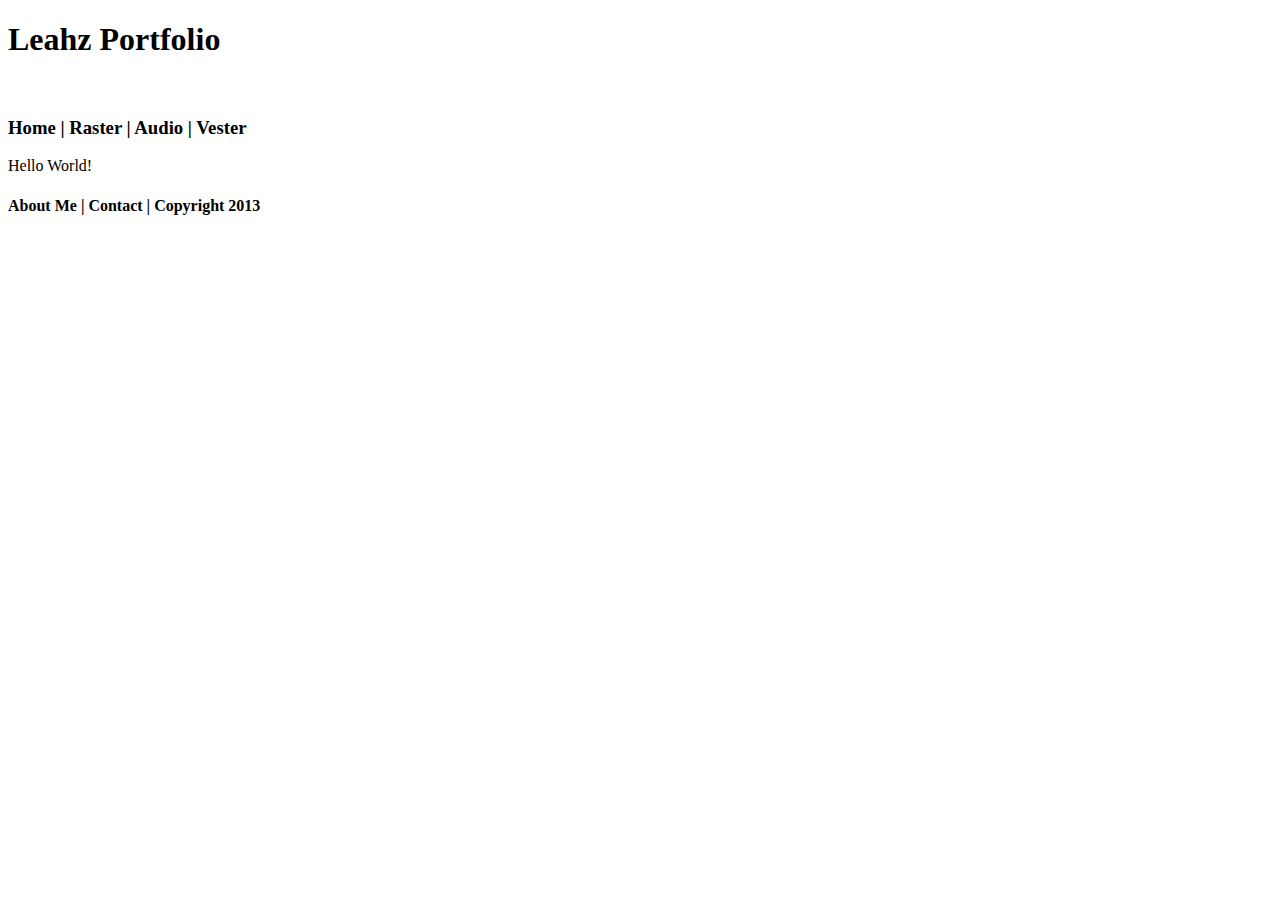
<file: index.html>
<!DOCTYPE html>
<html class="homePage">
<head>
	<!-- This is a comment! Text here will be ignored by the browser. -->
	<meta charset="UTF-8">
	<title>My Portfolio</title>
	<link href="file:///HDD1/Users/9526397/Downloads/lmzgPortfollioDigitalmedia-master/myCSS.css" rel="stylesheet" type="text/css">
</head>
<body>
<div class="container">
  <div class="header">
    <h1>Leahz Portfolio</h1>
    <div>&nbsp;</div>
  </div>
  <div class="nav">
    <h3>Home | Raster | Audio | Vester</h3>
  </div>
  <div class="content">Hello World!</div>
  <div class="footer">
    <h4>About Me | Contact | Copyright 2013</h4>
  </div>
</div>
</body>
</html>
</file>
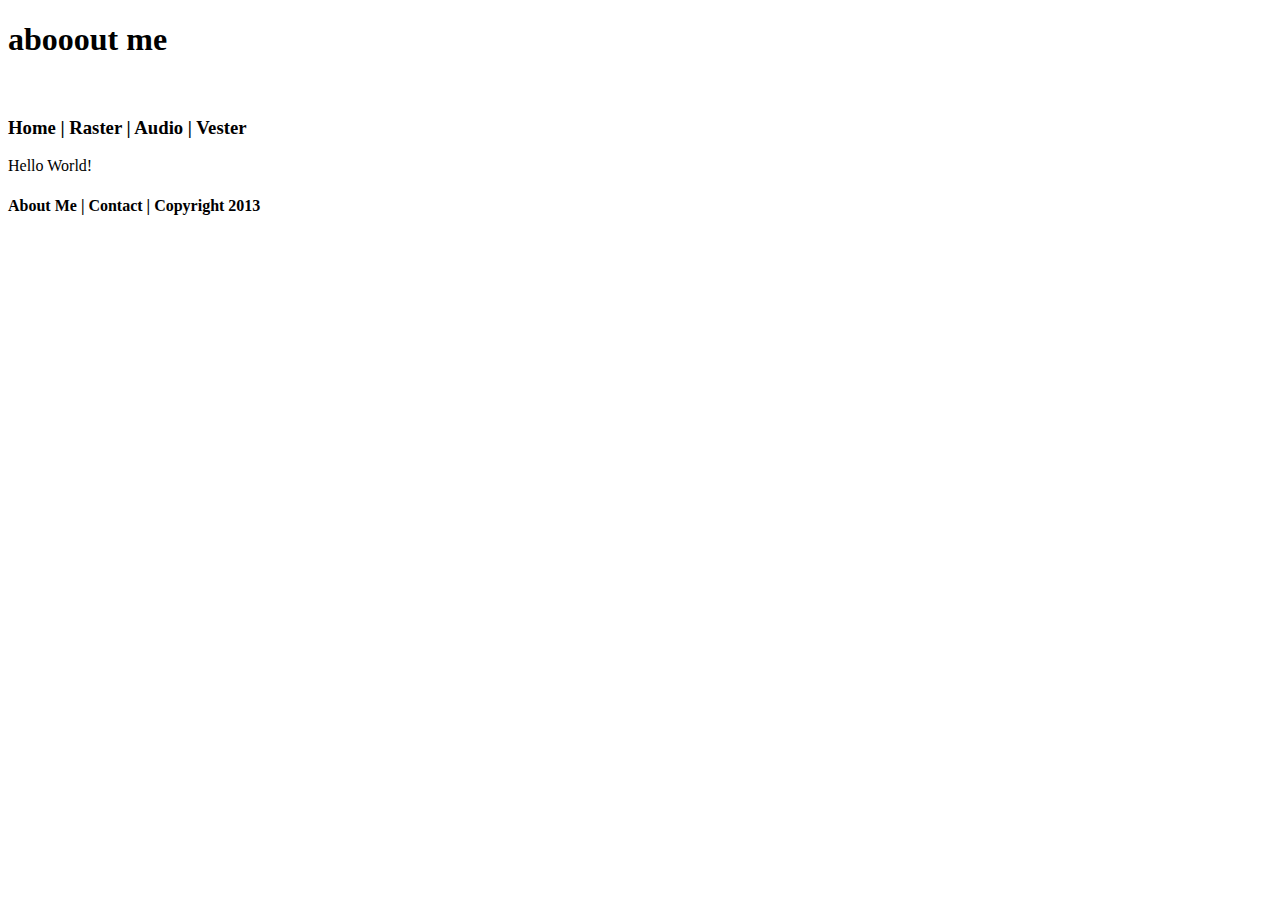
<file: about me.html>
<!DOCTYPE html>
<html class="homePage">
<head>
	<!-- This is a comment! Text here will be ignored by the browser. -->
	<meta charset="UTF-8">
	<title>My Portfolio</title>
	<link href="file:///HDD1/Users/9526397/Downloads/lmzgPortfollioDigitalmedia-master/myCSS.css" rel="stylesheet" type="text/css">
</head>
<body>
<div class="container">
  <div class="header">
    <h1>abooout me</h1>
    <div>&nbsp;</div>
  </div>
  <div class="nav">
    <h3>Home | Raster | Audio | Vester</h3>
  </div>
  <div class="content">Hello World!</div>
  <div class="footer">
    <h4>About Me | Contact | Copyright 2013</h4>
  </div>
</div>
</body>
</html>
</file>
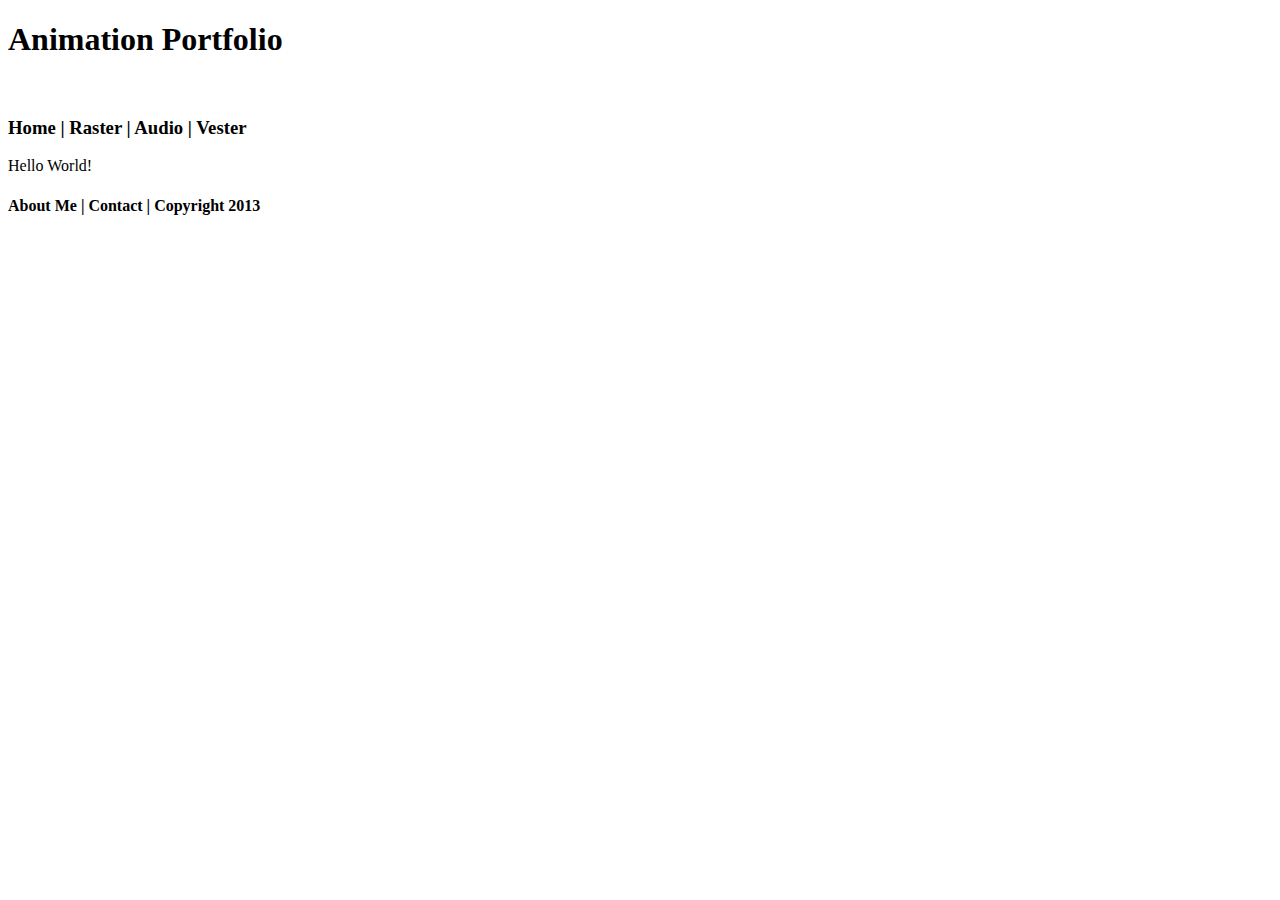
<file: animation.html>
<!DOCTYPE html>
<html class="homePage">
<head>
	<!-- This is a comment! Text here will be ignored by the browser. -->
	<meta charset="UTF-8">
	<title>My Portfolio</title>
	<link href="file:///HDD1/Users/9526397/Downloads/lmzgPortfollioDigitalmedia-master/myCSS.css" rel="stylesheet" type="text/css">
</head>
<body>
<div class="container">
  <div class="header">
    <h1>Animation Portfolio</h1>
    <div>&nbsp;</div>
  </div>
  <div class="nav">
    <h3>Home | Raster | Audio | Vester</h3>
  </div>
  <div class="content">Hello World!</div>
  <div class="footer">
    <h4>About Me | Contact | Copyright 2013</h4>
  </div>
</div>
</body>
</html>
</file>
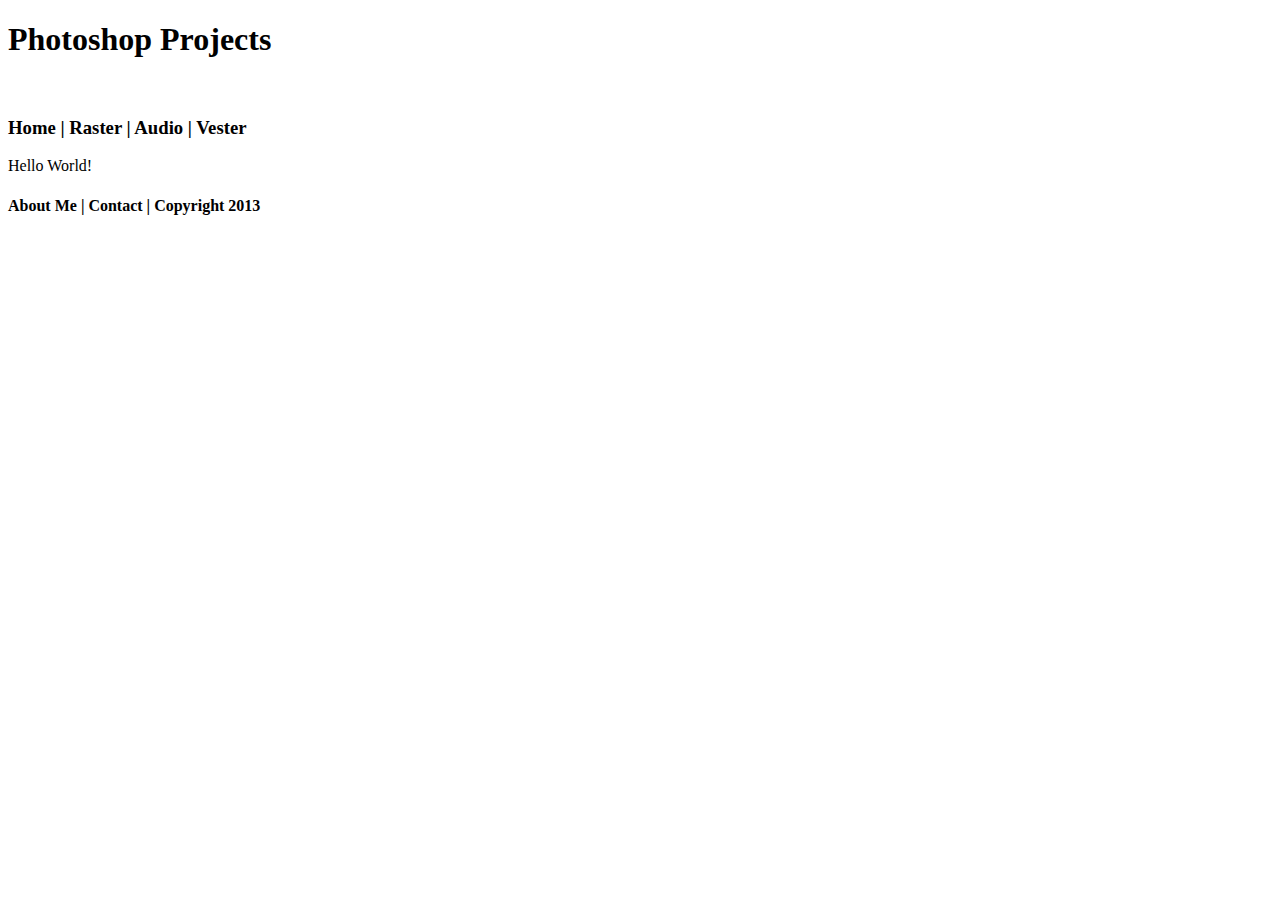
<file: audio.html>
<!DOCTYPE html>
<html class="homePage">
<head>
	<!-- This is a comment! Text here will be ignored by the browser. -->
	<meta charset="UTF-8">
	<title>My Portfolio</title>
	<link href="file:///HDD1/Users/9526397/Downloads/lmzgPortfollioDigitalmedia-master/myCSS.css" rel="stylesheet" type="text/css">
</head>
<body>
<div class="container">
  <div class="header">
    <h1>Photoshop Projects</h1>
    <div>&nbsp;</div>
  </div>
  <div class="nav">
    <h3>Home | Raster | Audio | Vester</h3>
  </div>
  <div class="content">Hello World!</div>
  <div class="footer">
    <h4>About Me | Contact | Copyright 2013</h4>
  </div>
</div>
</body>
</html>
</file>
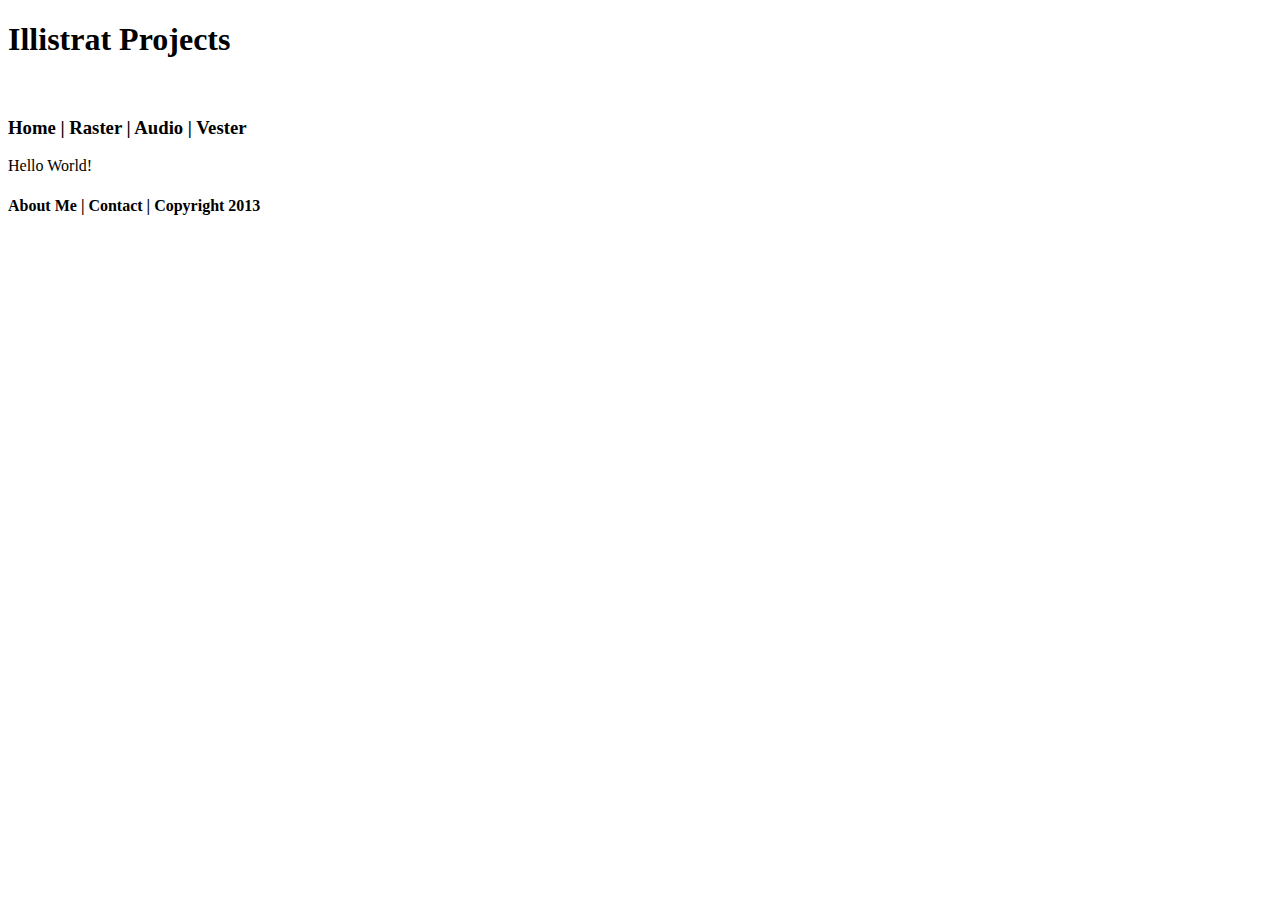
<file: illistrat.html>
<!DOCTYPE html>
<html class="homePage">
<head>
	<!-- This is a comment! Text here will be ignored by the browser. -->
	<meta charset="UTF-8">
	<title>My Portfolio</title>
	<link href="file:///HDD1/Users/9526397/Downloads/lmzgPortfollioDigitalmedia-master/myCSS.css" rel="stylesheet" type="text/css">
</head>
<body>
<div class="container">
  <div class="header">
    <h1>Illistrat Projects</h1>
    <div>&nbsp;</div>
  </div>
  <div class="nav">
    <h3>Home | Raster | Audio | Vester</h3>
  </div>
  <div class="content">Hello World!</div>
  <div class="footer">
    <h4>About Me | Contact | Copyright 2013</h4>
  </div>
</div>
</body>
</html>
</file>
